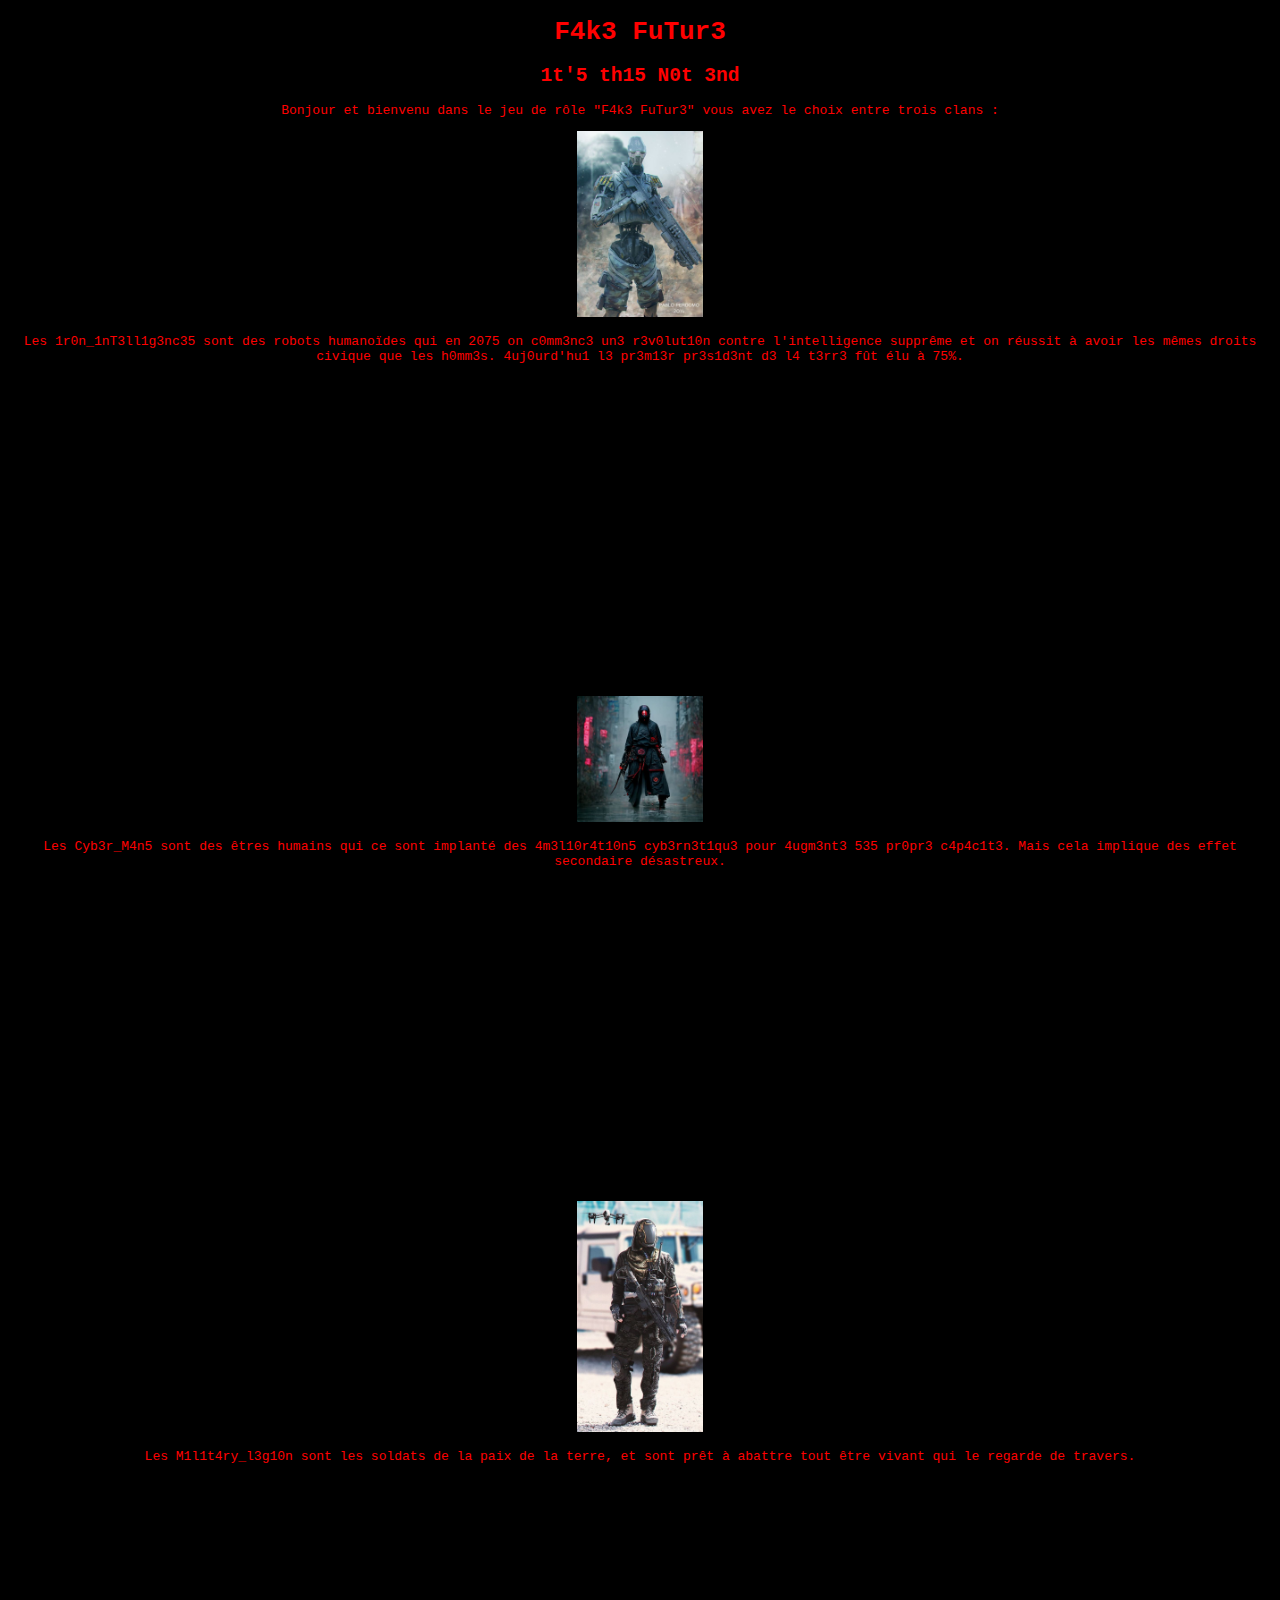
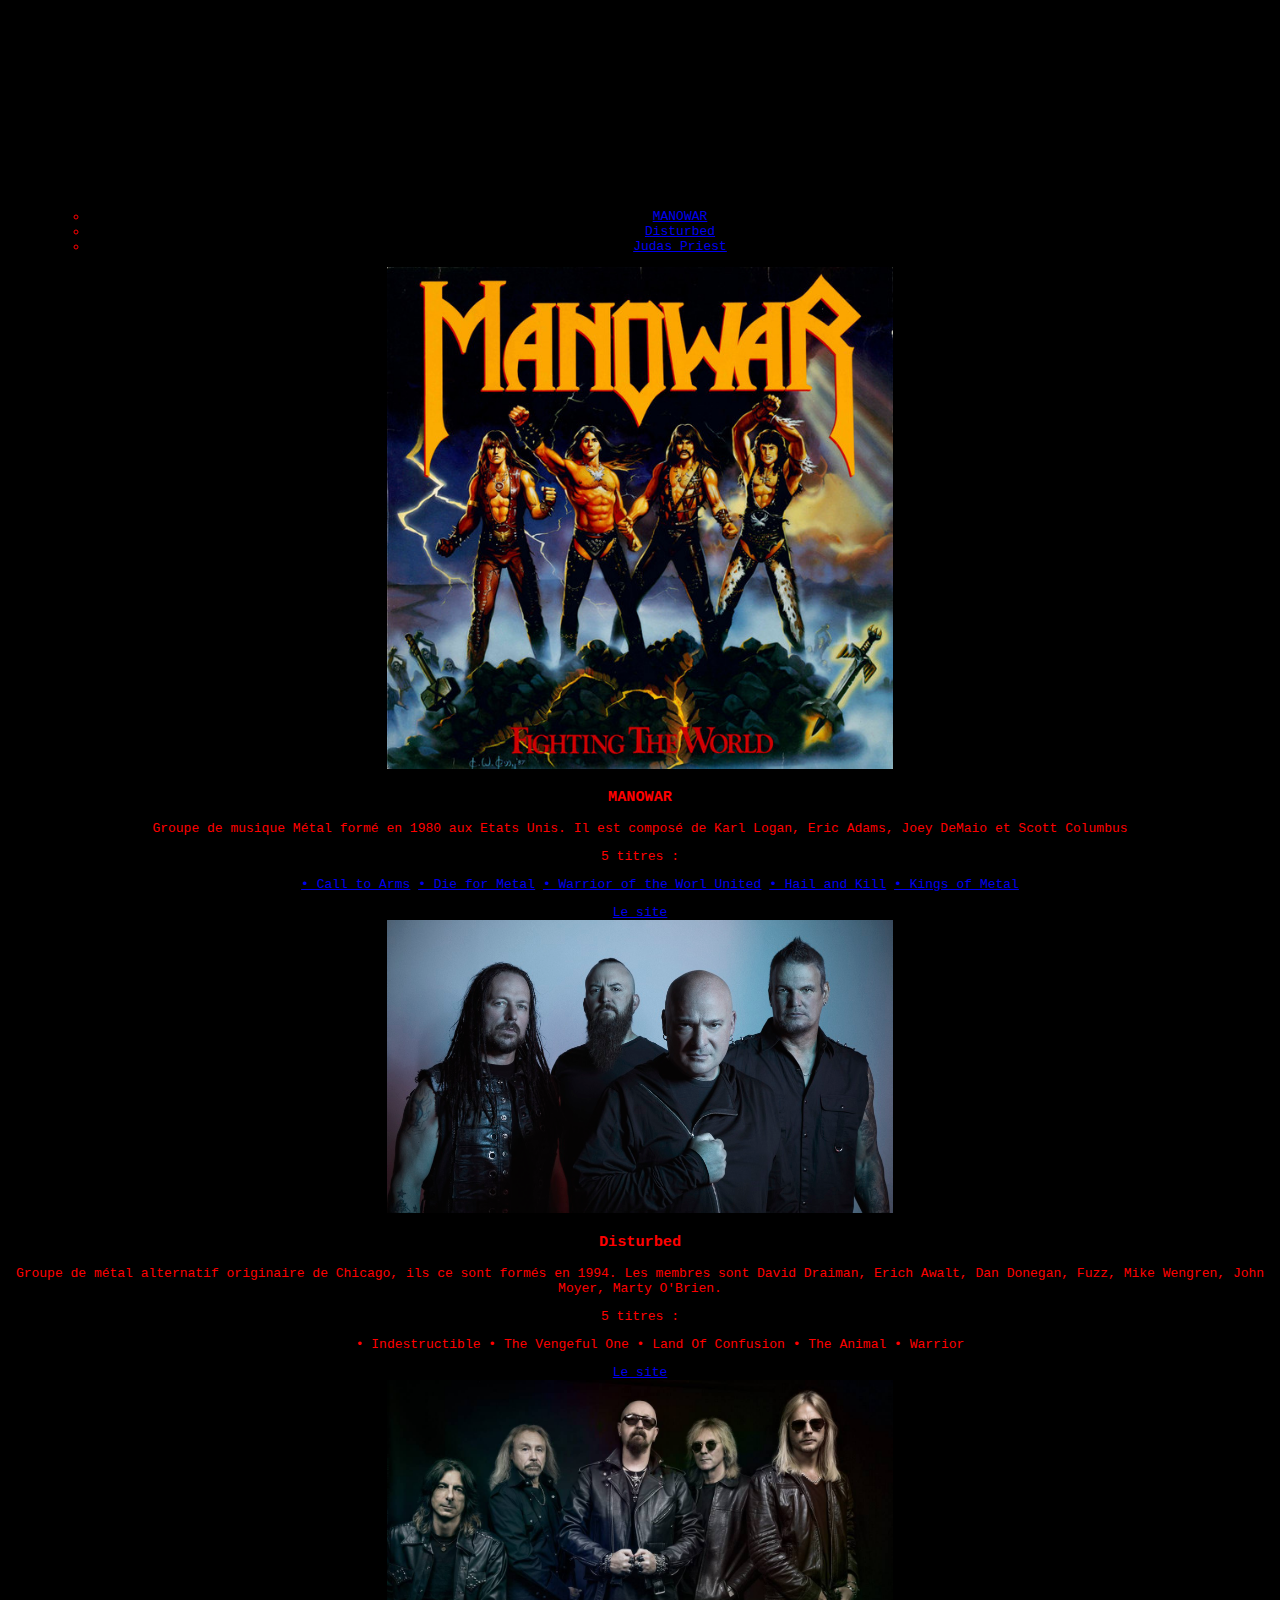
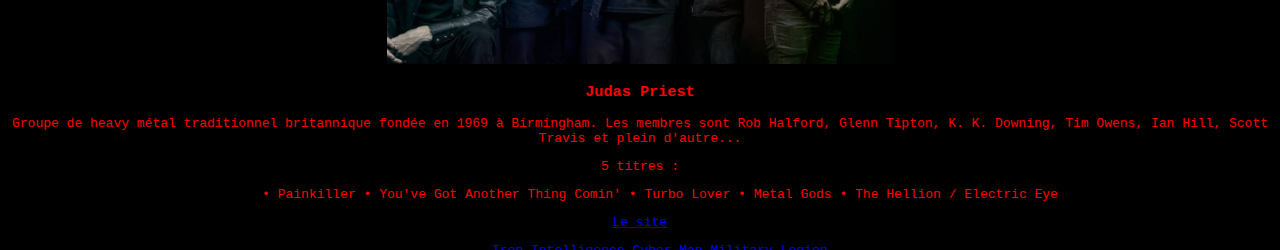
<file: index.html>
<!DOCTYPE html>
<html lang="en">
<head>
    <meta charset="UTF-8">
    <meta http-equiv="X-UA-Compatible" content="IE=edge">
    <meta name="viewport" content="width=device-width, initial-scale=1.0">
    <link rel="stylesheet" href="style.css">
    <title>Airth</title>
</head>
<header>
    <h1>F4k3 FuTur3</h1>
</header>
<body>
    <h2>1t'5 th15 N0t 3nd</h2>

    <p>Bonjour et bienvenu dans le jeu de rôle "F4k3 FuTur3" vous avez le choix entre trois clans :</p>

    <div class="presentation" id="ironitelligence">
        <img src="ironitelligence.jpg" title="Iron_Intelligence" alt="Robot doté d'une intelligence artificielle ultra développé">
        <p>Les 1r0n_1nT3ll1g3nc35 sont des robots humanoïdes qui en 2075 on c0mm3nc3 un3 r3v0lut10n contre l'intelligence supprême et on réussit à avoir les mêmes droits civique que les h0mm3s. 4uj0urd'hu1 l3 pr3m13r pr3s1d3nt d3 l4 t3rr3 fût élu à 75%.</p>
        <iframe width="560" height="315" src="https://www.youtube.com/embed/PjECS38ZGWE" title="YouTube video player" frameborder="0" allow="accelerometer; autoplay; clipboard-write; encrypted-media; gyroscope; picture-in-picture; web-share" allowfullscreen></iframe>
    </div>
    <div class="presentation" id="cyberman">
        <img src="cyberman.jpg" title="Cyber_Man" alt="Un Cyborg">
        <p>Les Cyb3r_M4n5 sont des êtres humains qui ce sont implanté des 4m3l10r4t10n5 cyb3rn3t1qu3 pour 4ugm3nt3 535 pr0pr3 c4p4c1t3. Mais cela implique des effet secondaire désastreux.</p>
        <iframe width="560" height="315" src="https://www.youtube.com/embed/G4VmJcZR0Yg" title="YouTube video player" frameborder="0" allow="accelerometer; autoplay; clipboard-write; encrypted-media; gyroscope; picture-in-picture; web-share" allowfullscreen></iframe>
    </div>
    <div class="presentation" id="militarylegion">
        <img src="militarylegion.jpg" title="Military_Legion" alt="Un homme armée d'un groupe militaire">
        <p>Les M1l1t4ry_l3g10n sont les soldats de la paix de la terre, et sont prêt à abattre tout être vivant qui le regarde de travers.</p>
        <iframe width="560" height="315" src="https://www.youtube.com/embed/7SraWzhH0jA" title="YouTube video player" frameborder="0" allow="accelerometer; autoplay; clipboard-write; encrypted-media; gyroscope; picture-in-picture; web-share" allowfullscreen></iframe>
    </div>

    <section id="metalmusic">
        <menu>
            <ul>
                <li><a href="#MANOWAR">MANOWAR</a></li>
                <li><a href="#Disturbed">Disturbed</a></li>
                <li><a href="#Judas_Priest">Judas Priest</a></li>
            </ul>
        </menu>
        <div id="groupe">
            <div class="groupe" id="#MANOWAR">
                <div class="image">
                    <img src="R-422445-1534001712-6295.jpg" alt="">
                </div>
                <div class="presentation">
                    <h3>MANOWAR</h3>
                    <p>Groupe de musique Métal formé en 1980 aux Etats Unis. Il est composé de Karl Logan, Eric Adams, Joey DeMaio et Scott Columbus</p>
                    <div>
                        <p>5 titres :</p>
                        <ul>
                            <li><a href="https://www.youtube.com/watch?v=jjc5KyTN6n0&ab_channel=Manowar-Topic">• Call to Arms</a></li>
                            <li><a href="https://youtu.be/QR4LVy72uzQ">• Die for Metal</a></li>
                            <li><a href="https://www.youtube.com/watch?v=16M6ZDbZRUg&ab_channel=MANOWAROfficial">• Warrior of the Worl United</a></li>
                            <li><a href="https://youtu.be/T6zOT3IZ90U">• Hail and Kill</a></li>
                            <li><a href="https://youtu.be/RSSmwXy98IY">• Kings of Metal</a></li>
                        </ul>
                    </div>
                    <a href="https://manowar.com/" target="_blank">Le site</a>
                </div>
            </div>

            <div class="groupe" id="#Disturbed">
                <div class="image">
                    <img src="disturbed-10-82-rt.jpg" alt="">
                </div>
                <div class="presentation">
                    <h3>Disturbed</h3>
                    <p>Groupe de métal alternatif originaire de Chicago, ils ce sont formés en 1994. Les membres sont David Draiman, Erich Awalt, Dan Donegan, Fuzz, Mike Wengren, John Moyer, Marty O'Brien.</p>
                        <p>5 titres :</p>
                        <ul>
                            <li>• Indestructible</li>
                            <li>• The Vengeful One</li>
                            <li>•  Land Of Confusion</li>
                            <li>• The Animal</li>
                            <li>• Warrior</li>
                        </ul>
                    </div>
                    <a href="https://www.disturbed1.com/" target="_blank">Le site</a>
                </div>

                <div class="groupe" id="#Judas_Priest">
                    <div class="image">
                        <img src="judas-priest.jfif" alt="">
                    </div>
                    <div class="presentation">
                        <h3>Judas Priest</h3>
                        <p>Groupe de heavy métal traditionnel britannique fondée en 1969 à Birmingham. Les membres sont  Rob Halford, Glenn Tipton, K. K. Downing, Tim Owens, Ian Hill, Scott Travis et plein d'autre...</p>
                            <p>5 titres :</p>
                            <ul>
                                <li>• Painkiller</li>
                                <li>• You've Got Another Thing Comin'</li>
                                <li>• Turbo Lover</li>
                                <li>• Metal Gods</li>
                                <li>• The Hellion / Electric Eye</li>
                            </ul>
                        </div>
                        <a href="https://www.judaspriest.com/" target="_blank">Le site</a>
                    </div>




</body>
<footer>
    <nav>
        <ul>
            <a href="#ironitelligence"><il>Iron_Intelligence</a></il>
            <a href="#cyberman"><il>Cyber_Man</a></il>
            <a href="#militarylegion"><il>Military_Legion</a></il>
        </ul>
    </nav> 


</footer>
</html>
</file>
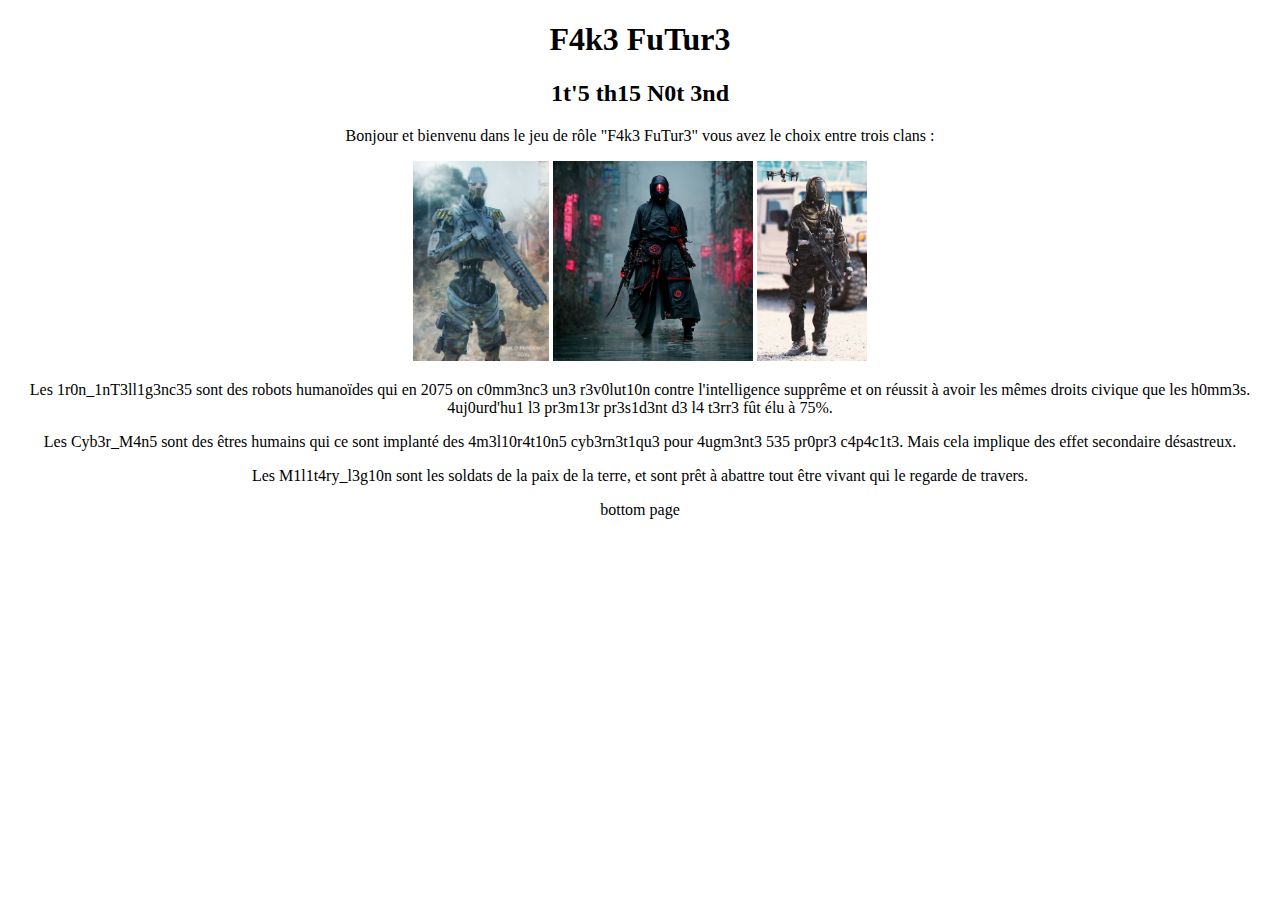
<file: asset/index/index.html>
<!DOCTYPE html>
<html lang="en">
<head>
    <meta charset="UTF-8">
    <meta http-equiv="X-UA-Compatible" content="IE=edge">
    <meta name="viewport" content="width=device-width, initial-scale=1.0">
    <link rel="stylesheet" href="css/style.css">
    <title>Airth</title>
</head>
    <h1>F4k3 FuTur3</h1>
<body>
    <h2>1t'5 th15 N0t 3nd</h2>
    
    <p>Bonjour et bienvenu dans le jeu de rôle "F4k3 FuTur3" vous avez le choix entre trois clans :</p>
    <img src="img/ironitelligence.jpg" title="Iron_Intelligence" alt="Robot doté d'une intelligence artificielle ultra développé">
    <img src="img/cyberman.jpg" title="Cyber_Man" alt="Un Cyborg">
    <img src="img/militarylegion.jpg" title="Military_Legion" alt="Un homme armée d'un groupe militaire">

    <p>Les 1r0n_1nT3ll1g3nc35 sont des robots humanoïdes qui en 2075 on c0mm3nc3 un3 r3v0lut10n contre l'intelligence supprême et on réussit à avoir les mêmes droits civique que les h0mm3s. 4uj0urd'hu1 l3 pr3m13r pr3s1d3nt d3 l4 t3rr3 fût élu à 75%.</p>
    <p>Les Cyb3r_M4n5 sont des êtres humains qui ce sont implanté des 4m3l10r4t10n5 cyb3rn3t1qu3 pour 4ugm3nt3 535 pr0pr3 c4p4c1t3. Mais cela implique des effet secondaire désastreux.</p>
    <p>Les M1l1t4ry_l3g10n sont les soldats de la paix de la terre, et sont prêt à abattre tout être vivant qui le regarde de travers.</p>

    
</body>
<footer>bottom page</footer>
</html>
</file>
<file: style.css>
*{

}
header{
    color:red;
    height: 80 px;

}
body{
    background-color: black;
    color:red;
    height : 80px;
    text-align: center;
    font-family:monospace

}
h1{
    color:red;
    font-family:monospace
    
}

.groupe img{
    height: 40%;
    width: 40%;
}

.presentation li{
    display: inline;
}
.presentation img{
    height: 10%;
    width: 10%;
    float: center;


.presentation select{
    display:inline
}
</file>
<file: asset/index/css/style.css>
body{
    height : 80px;
    text-align: center;
}
img{
    height: 200px;
}
</file>
